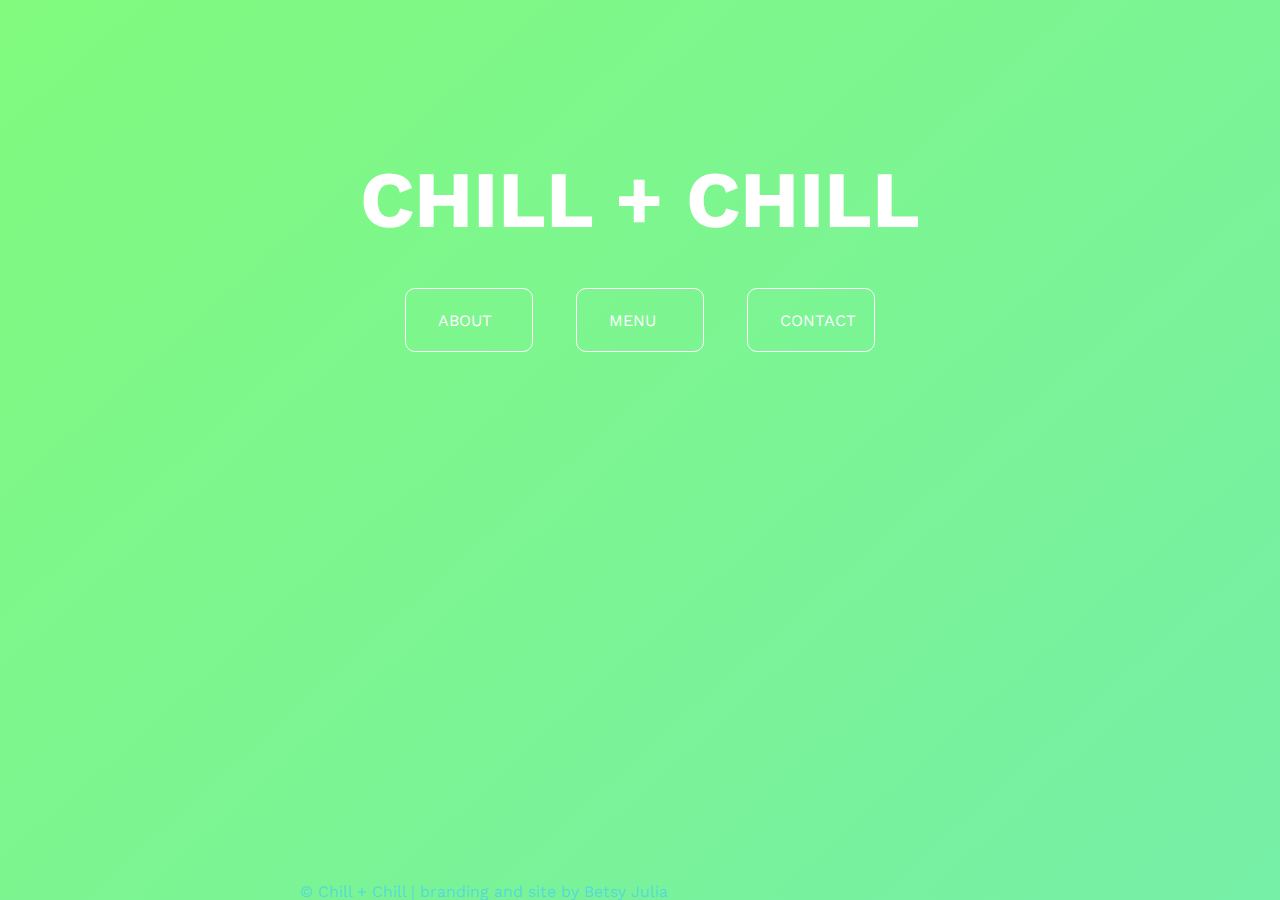
<file: index.html>
<!DOCTYPE html>
<html>
<head>
	<meta name="viewport" content="width=device-width, initial-scale=1.0">
	<title>Chill + Chill</title>
  <link rel="stylesheet" href="reset.css">
	<link rel="stylesheet" href="styles.css">
  <link rel="stylesheet" href="home_style.css">
  <link href='https://fonts.googleapis.com/css?family=Audiowide|Work+Sans:800,400' rel='stylesheet' type='text/css'>
</head>
<body>
<header>Chill + Chill</header>
  <nav class="homepage_menu">
     <button><a href="about.html" class="">About <span></span></a></button>
     <button><a href="menu.html" class="">Menu<span>Um Yum</span></a></button>
     <button><a href="contact.html" class="contact_main">Contact<span>Holla</span></a></button>
  </nav>

</body>
 <footer class="main-footer">
		<span style="position: fixed; bottom: 0;">&copy; Chill + Chill  |  branding and site by Betsy Julia</span>
	</footer>
</html>
</file>
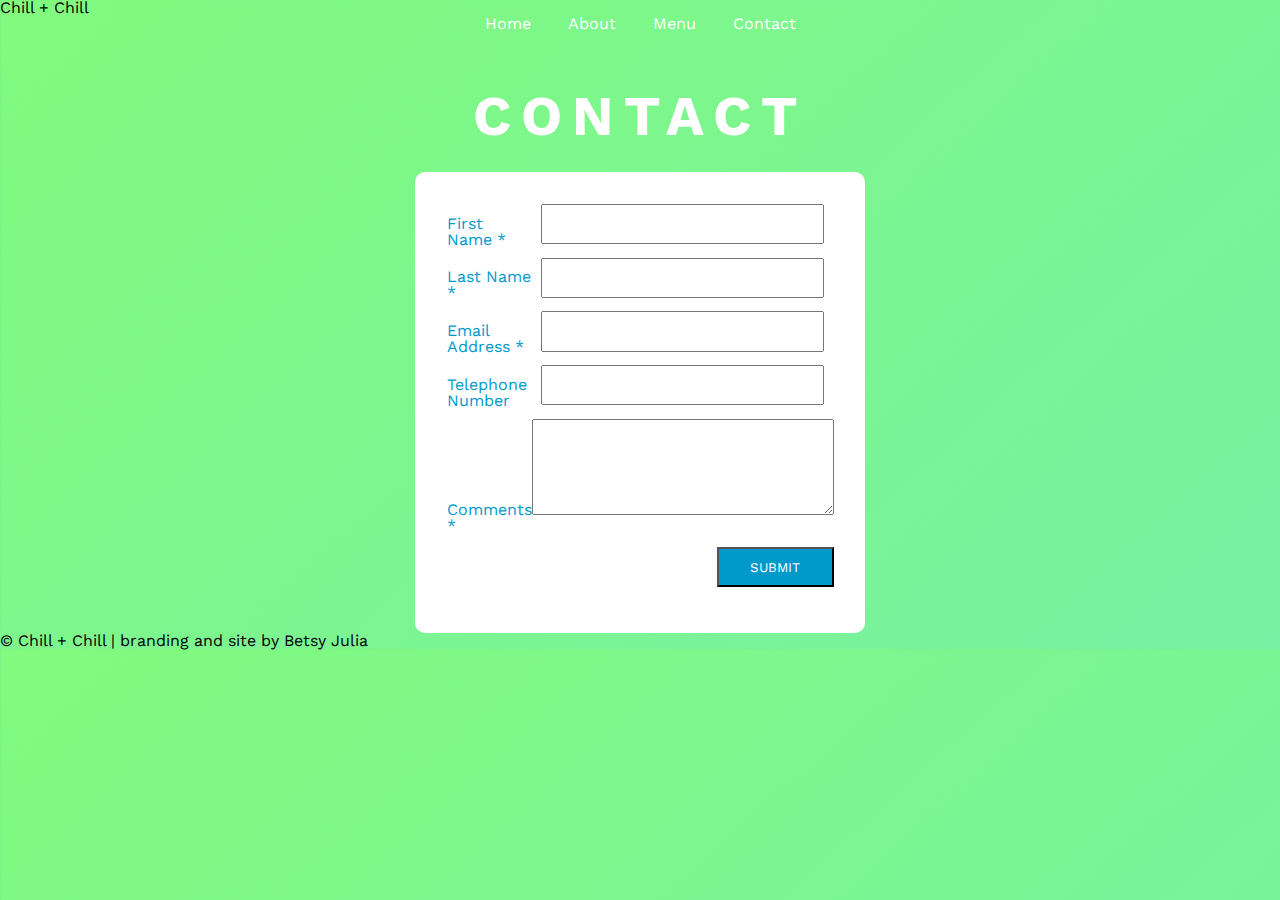
<file: contact.html>
<!DOCTYPE html>
<html>
<head>
	<meta name="viewport" content="width=device-width, initial-scale=1.0">
	<title>Chill + Chill</title>
  <link rel="stylesheet" href="reset.css">
	<link rel="stylesheet" href="styles.css">
  <link href='https://fonts.googleapis.com/css?family=Audiowide|Work+Sans:800,400' rel='stylesheet' type='text/css'>
</head>
<body>
<header>Chill + Chill</header>
  <nav>
     <a href="index.html">Home</a>
     <a href="contact.html">About</a>
     <a href="menu.html">Menu</a>
     <a href="">Contact</a>
  </nav>
  <h1>Contact</h1>
  <form name="htmlform" method="post" action="html_form_send.php">
<table class="table" width="450px">
<tr>
 <td class="form_text" valign="top">
  <label for="first_name">First Name *</label>
 </td>
 <td class="form_text" valign="top">
  <input  type="text" name="first_name" maxlength="50" size="30">
 </td>
</tr>
 <tr>
 <td class="form_text" valign="top">
  <label for="last_name">Last Name *</label>
 </td>
 <td valign="top">
  <input  type="text" name="last_name" maxlength="50" size="30">
 </td>
</tr>
<tr>
 <td class="form_text" valign="top">
  <label for="email">Email Address *</label>
 </td>
 <td valign="top">
  <input  type="text" name="email" maxlength="80" size="30">
 </td>
 </tr>
<tr>
 <td class="form_text" valign="top">
  <label for="telephone">Telephone Number</label>
 </td>
 <td class="form_text" valign="top">
  <input  type="text" name="telephone" maxlength="30" size="30">
 </td>
</tr>
<tr>
 <td class="form_text" valign="top">
  <label for="comments">Comments *</label>
 </td>
 <td valign="top">
  <textarea  name="comments" maxlength="1000" cols="35" rows="6"></textarea>
 </td>
 </tr>
<tr>
 <td colspan="2" style="text-align:center">
  <input class="submit_button" type="submit" value="Submit">
 </td>
</tr>
</table>
</form>
</body>
 <footer class="main-footer">
		<span>&copy; Chill + Chill  |  branding and site by Betsy Julia</span>
	</footer>
</html>
</file>
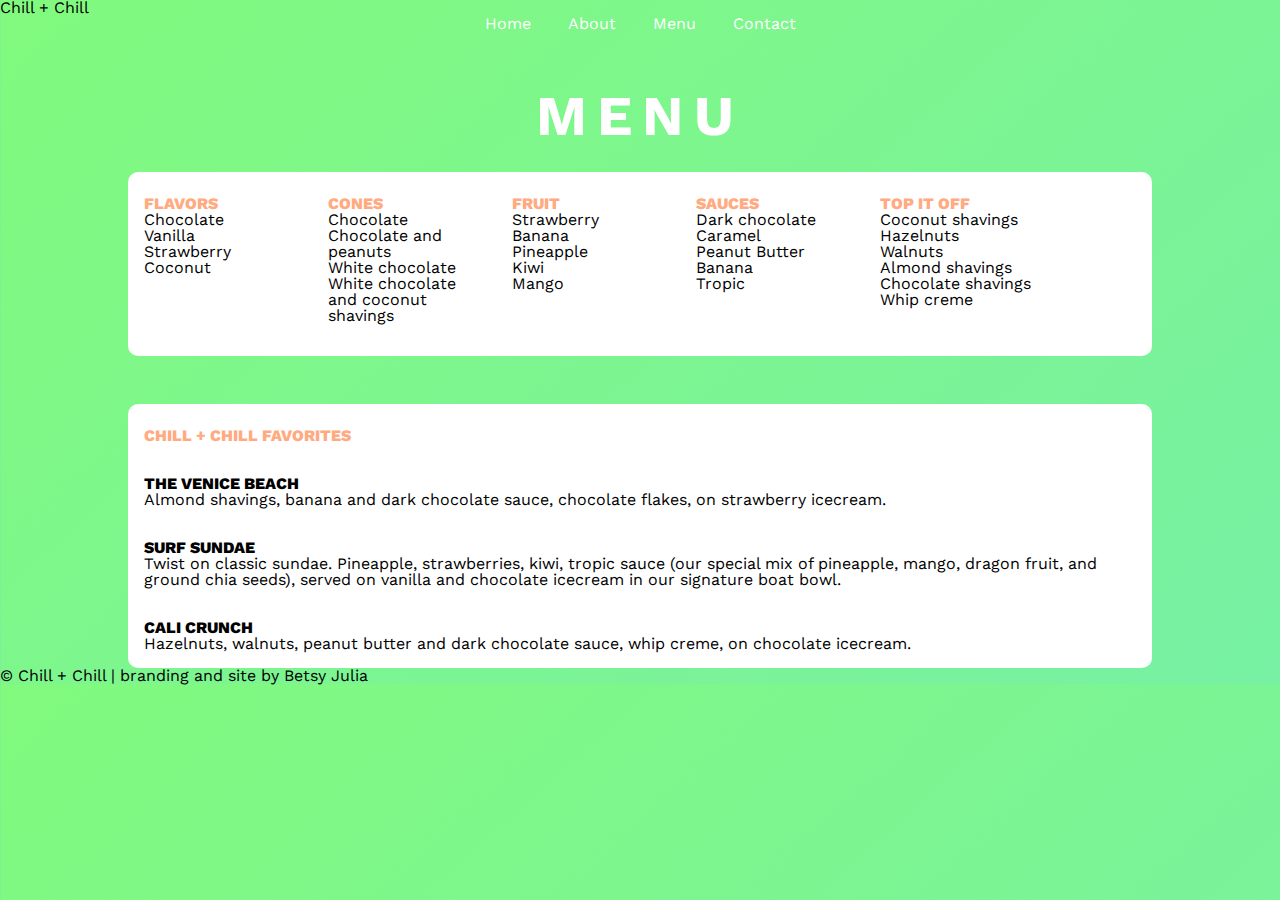
<file: menu.html>
<!DOCTYPE html>
<html>
<head>
	<meta name="viewport" content="width=device-width, initial-scale=1.0">
	<title>Chill + Chill | Menu</title>
  <link rel="stylesheet" href="reset.css">
	<link rel="stylesheet" href="styles.css">
  <link href='https://fonts.googleapis.com/css?family=Audiowide|Work+Sans:800,400' rel='stylesheet' type='text/css'>
</head>
<body>
  <div class+"main_nav">
<p>Chill + Chill</p>
  <nav>
     <a href="index.html">Home</a>
     <a href="">About</a>
     <a href="">Menu</a>
     <a href="contact.html">Contact</a>
  </nav>
    </div>
  <div class="menu">
   <h1>Menu</h1>
    <div class="main_menu">
      <div class="list_items">
      <h2>Flavors</h2>
        <ul>
          <li>Chocolate</li>
          <li>Vanilla</li>
          <li>Strawberry</li>
          <li>Coconut</li>
         </ul>
        </div>
      <div class="list_items">
      <h2>Cones</h2>
        <ul>
          <li>Chocolate</li>
          <li>Chocolate and peanuts</li>
          <li>White chocolate</li>
          <li>White chocolate and coconut shavings</li>
        </ul>
        </div>
      <div class="list_items">
      <h2>Fruit</h2>
         <ul>
          <li>Strawberry</li>
          <li>Banana</li>
          <li>Pineapple</li>
          <li>Kiwi</li>
          <li>Mango</li>
         </ul>
        </div>
      <div class="list_items">
      <h2>Sauces</h2>
          <ul>
          <li>Dark chocolate</li>
          <li>Caramel</li>
          <li>Peanut Butter</li>
          <li>Banana</li>
          <li>Tropic</li>
         </ul>
        </div>
      <div class="list_items">
      <h2>Top it off</h2>
          <ul>
          <li>Coconut shavings</li>
          <li>Hazelnuts</li>
          <li>Walnuts</li>
          <li>Almond shavings</li>
          <li>Chocolate shavings</li>
          <li>Whip creme</li>
         </ul>
        </div>
       </div>
    <div class="favorites">
      <h2>Chill + Chill favorites</h2>
        <h3>The Venice Beach</h3>
          <p>Almond shavings, banana and dark chocolate sauce, chocolate flakes, on strawberry icecream.</p>
        <h3>Surf Sundae</h3>
          <p>Twist on classic sundae. Pineapple, strawberries, kiwi, tropic sauce (our special mix of pineapple, mango, dragon fruit, and ground chia seeds), served on vanilla and chocolate icecream in our signature boat bowl.</p>
        <h3>Cali Crunch</h3>
          <p>Hazelnuts, walnuts, peanut butter and dark chocolate sauce, whip creme, on chocolate icecream.</p>
      </div>
    </div>

</body>
 <footer class="main-footer">
		<span>&copy; Chill + Chill  |  branding and site by Betsy Julia</span>
	</footer>
</html>
</file>
<file: styles.css>
/*Key Frames********************/

@keyframes fade_in_horizontal {
    from {
        opacity: 0;
        transform: translateX(-400px);
}
    to {
        opacity: 1;
        transform : translateX(0);
    }
}

@keyframes fade_in_vertical {
    from {
        opacity: 0;
        transform: translateY(-200px);
}
    to {
        opacity: 1;
        transform : translateY(0);
    }
}

@keyframes fade_in {
    from {
        opacity: 0;
        }

    to {
        opacity: 1;
          }
}

 @-webkit-keyframes one {
      0%{background-position:0% 68%;}
      50%{background-position:100% 33%;}
      100%{background-position:0% 68%;}
  }
  @-moz-keyframes one {
      0%{background-position:0% 68%;}
      50%{background-position:100% 33%;}
      100%{background-position:0% 68%;}
  }
  @keyframes one {
      0%{background-position:0% 68%;}
      50%{background-position:100% 33%;}
      100%{background-position:0% 68%;}
  }


/*******************************************/

body {
  font-family: 'Work Sans', sans-serif;
  background: linear-gradient(318deg, #53dad9, #63ddef, #81fa7e);
  background-size: 900%;
  -webkit-animation: fade_in .8s ease-in;
  -moz-animation: fade_in .8s ease-in;
  animation: fade_in .8s ease-in;
  -webkit-animation: one 10s ease-in infinite;
  -moz-animation: one 10s ease-in infinite;
  animation: one 10s ease-in infinite;
}

nav {
  text-align: center;
}

nav a {
  color: white;
  text-decoration: none;
  margin: 1em;
}

nav a:hover {
 color: #0099cc;
}

.menu {
 margin: 2em 10% 0 10%;
}

h1 {
  font-size: 3.5em;
  color: white;
  font-weight: bold;
  text-align: center;
  text-transform: uppercase;
  margin-bottom: .5em;
  margin-top: 1em;
  letter-spacing: 10px;
 }

h2 {
  font-weight: 800;
  color: #ffaa80;
  padding-top: .5em;
  text-transform: uppercase;
}

ul {
  margin-right: 1.5em;
  margin-bottom: 1em;
  width: 10em;
}

.main_menu {
   display: -webkit-flex;
   display: flex;
   -webkit-align-items: flex-start;
   align-items: flex-start;
   -webkit-flex-flow: row wrap;
   flex-flow: row wrap;
 }

.main_menu, .favorites {
  background-color: white;
  padding: 1em;
  border-radius: 10px;
  }

.favorites {
 margin-top: 3em;
}

h3 {
  font-weight: 800;
  text-transform: uppercase;
  margin-top: 2em;
}

/******* Contact form ***********/
.table {
  display: flex;
  margin-left: 15%;
  color: #0099cc;
  background-color: white;
  padding: 2em;
  border-radius: 10px;
  display: flex;
  justify-content: center;
  margin: auto;
}

.form_text {
  margin-right: 2em;
  margin-top: -15px;
}

input {
  padding: .8em;
  margin: 14em;
  display: flex;
  margin: auto;
  margin-bottom: 1em;
 }

.submit_button {
  width: 30%;
  text-align: center;
  font-family: inherit;
  text-transform: uppercase;
  background-color: #0099cc;
  color: white;
  margin-right: 0px;
  margin-top: 1em;
}












/********************************/
</file>
<file: home_style.css>
//*
 The animation code
@keyframes one {
    0% {background-color: #66ffff; right: 2px; bottom: 100px;}
    25% {background-color: #00ffff; bottom: 300px;}
    50% {background-color: #00e6e6; bottom: 400px;}
    100% {background-color: #00cccc; bottom: 450px;}
}

@keyframes two {
    from {background-color: red;}
    to {background-color: yellow;}
}

@keyframes three {
    from {background-color: red;}
    to {background-color: yellow;}
}
*/
  @-webkit-keyframes one {
      0%{background-position:0% 68%;}
      50%{background-position:100% 33%;}
      100%{background-position:0% 68%;}
  }
  @-moz-keyframes one {
      0%{background-position:0% 68%;}
      50%{background-position:100% 33%;}
      100%{background-position:0% 68%;}
  }
  @keyframes one {
      0%{background-position:0% 68%;}
      50%{background-position:100% 33%;}
      100%{background-position:0% 68%;}
  }

@keyframes drop_animation {
    from {
        opacity: 0;
        transform: translateY(-400px);
}
    to {
        opacity: 1;
        transform : translateY(0);
    }
}

body {
  font-family: 'Work Sans', sans-serif;
  background: linear-gradient(318deg, #53dad9, #63ddef, #81fa7e);
  background-size: 900%;
  background-attachment: fixed;
  -webkit-animation: one 9s ease-in infinite;
  -moz-animation: one 9s ease-in infinite;
  animation: one 9s ease-in infinite;
  }


header {
  font-size: 5em;
  color: white;
  text-align: center;
  text-transform: uppercase;
  font-weight: bold;
  margin-top: 2em;
  animation: drop_animation 3s ease-in-out;
}

nav {
  font-size: 2em;
  text-align: center;
  padding: 1em;
  text-transform: uppercase;
  animation: drop_animation 2.5s ease-in-out;
}

.homepage_menu {
  text-align: center;
}

button {
  border: 1px solid white;
  font-family: 'Work Sans', sans-serif;
  text-transform: uppercase;
  font-size: .5em;
  text-align: center;
  vertical-align: middle;
  background: transparent;
  color: white;
  border-radius: 10px;
  padding-left: 1em;
  margin: 1em;
  overflow: hidden;
  width: 8em;
  height: 4em;
  transition:
    all        1.2s,
    box-shadow 0.3s 1.5s;
  white-space: nowrap;
  word-spacing: 2em;
  }

span {
    display: inline-block;
    transform: translateX(300px);
    font-weight: normal;
    color: #53dad9;
    transition:
      opacity 0.1s 0.5s,
      transform 0.4s 0.5s;
  }

  button:hover {
    text-indent: -330px;
    background: rgba(83,218,217, .5);
    color: #53dad9;
    width: 8em;
    transition: 0.7s ease-in;
    word-spacing: 0;
  }








/*
</file>
